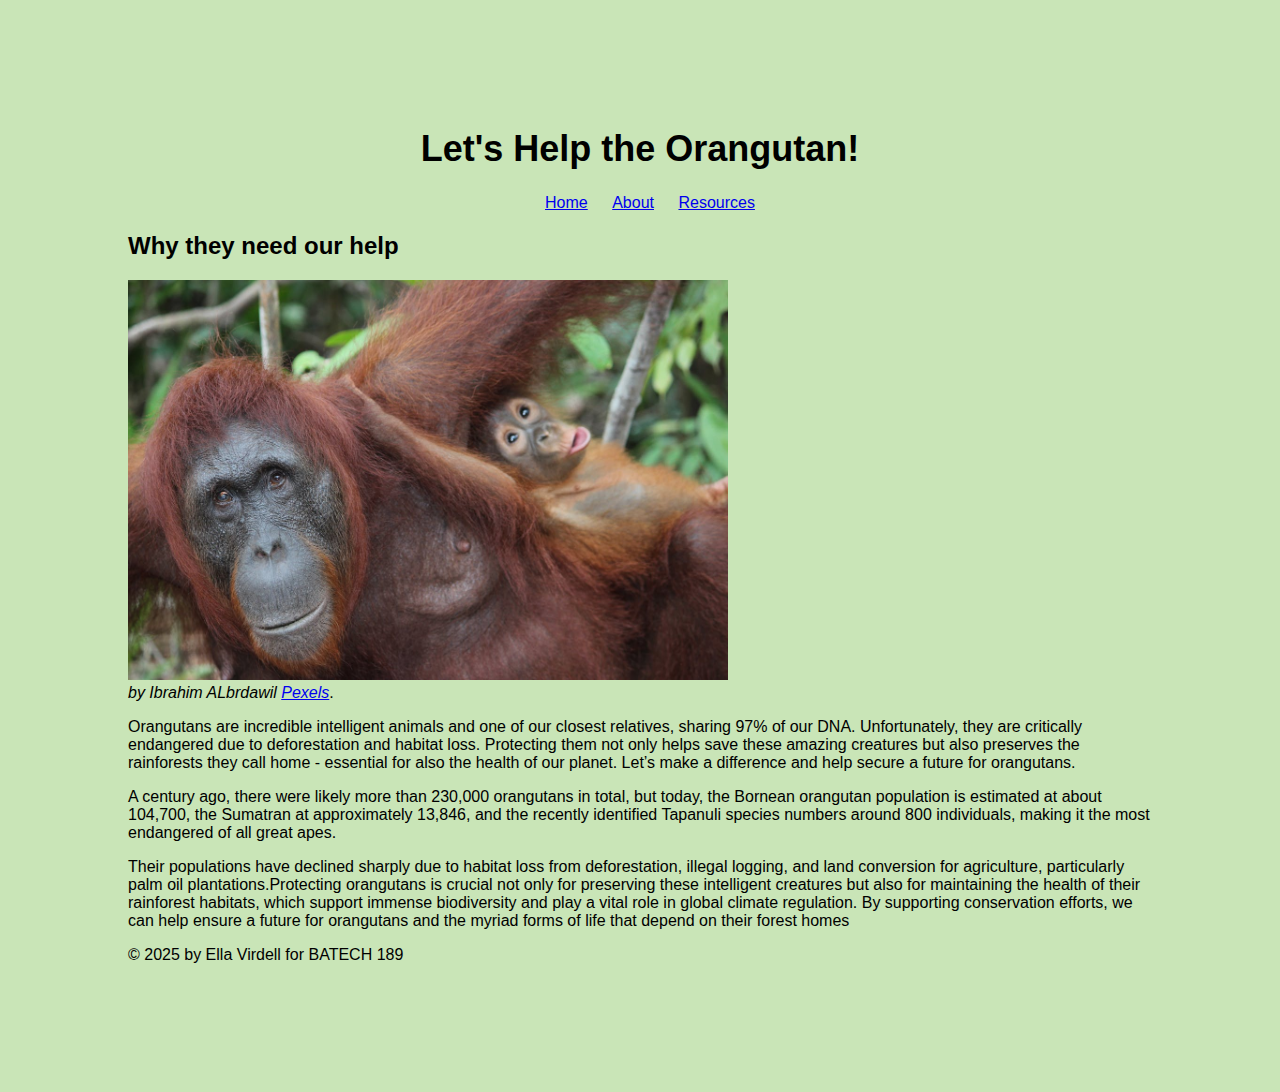
<file: index.html>
<!DOCTYPE html>
<html lang="en-us">

     <head>
          <meta charset="utf-8">
         <link rel="stylesheet" href="style.css">
          <title>BATECH 189 Labwork 3 - Ella Virdell </title>
     </head>
     <body>
          <header>
    <h1> Let's Help the Orangutan! </h1>
</header>

<nav>
        <ul>
   <li><a href="index.html">Home</a></li>
   <li><a href="about.html">About</a></li>
   <li><a href="resources.html">Resources</a></li>
</ul>
</nav>

<main>
    <h2> Why they need our help </h2>
    <p><img src="photos/pexels-ibrahim-albrdawil.jpg" width="600" height="400" alt= "A Mother and Child Orangutan, surrounded by branches"> <br><cite> by Ibrahim ALbrdawil <a href="https://www.pexels.com/photo/close-up-photo-of-mother-and-child-orangutans-7825985//" target="_blank">Pexels</a></cite>.</p>
    
<p> Orangutans are incredible intelligent animals and one of our closest relatives, sharing 97% of our DNA. Unfortunately, they are critically endangered due to deforestation and habitat loss. Protecting them not only helps save these amazing creatures but also preserves the rainforests they call home - essential for also the health of our planet. Let’s make a difference and help secure a future for orangutans.</p>
    
<p>A century ago, there were likely more than 230,000 orangutans in total, but today, the Bornean orangutan population is estimated at about 104,700, the Sumatran at approximately 13,846, and the recently identified Tapanuli species numbers around 800 individuals, making it the most endangered of all great apes.</p> 

<p> Their populations have declined sharply due to habitat loss from deforestation, illegal logging, and land conversion for agriculture, particularly palm oil plantations.Protecting orangutans is crucial not only for preserving these intelligent creatures but also for maintaining the health of their rainforest habitats, which support immense biodiversity and play a vital role in global climate regulation. By supporting conservation efforts, we can help ensure a future for orangutans and the myriad forms of life that depend on their forest homes </p>
</main>

<footer>
    <p>&copy; 2025 by Ella Virdell for BATECH 189</p> 
</footer>
     </body>

</html>
</file>
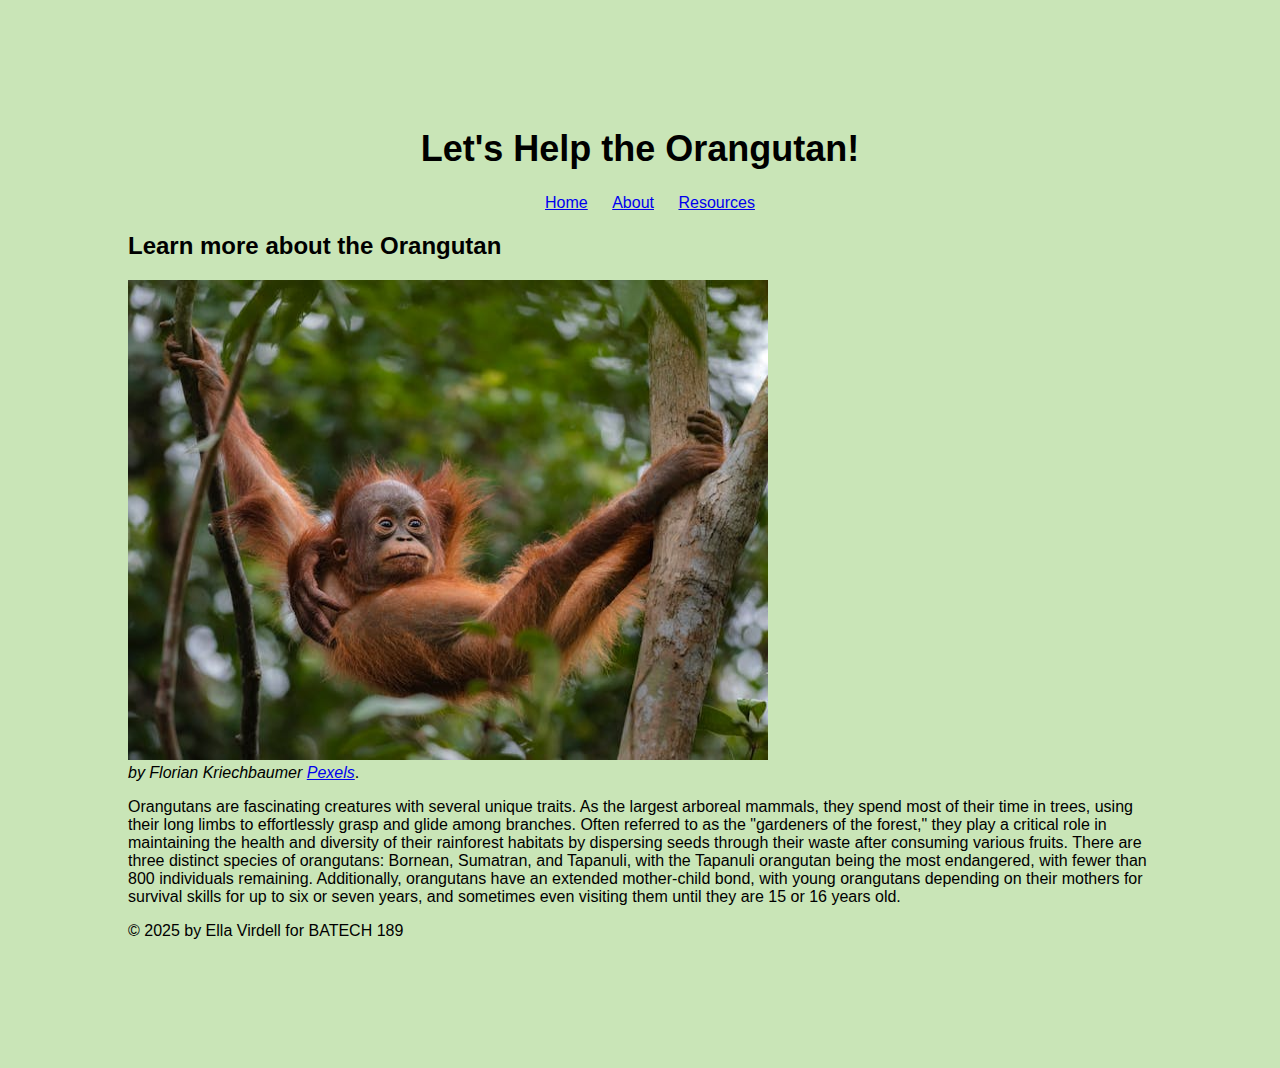
<file: about.html>
<!DOCTYPE html>
<html lang="en-us">

     <head>
          <meta charset="utf-8">
         <link rel="stylesheet" href="style.css">
          <title>BATECH 189 Labwork 3 - Ella Virdell </title>
     </head>
    <body>
<header>
    <h1> Let's Help the Orangutan!</h1>
</header>

<nav>
    <ul> 
   <li><a href="index.html">Home</a></li>
   <li><a href="about.html">About</a></li>
   <li><a href="resources.html">Resources</a></li>
    </ul>
</nav>

<main>
    <h2> Learn more about the Orangutan </h2>
   <p><img src="photos/pexels-florian-kriechbaumer.jpg" width="640" height="480" alt="Baby orangutan swinging on a tree">
<br><cite> by Florian Kriechbaumer <a href="https://www.pexels.com/photo/baby-orangutan-on-tree-26926257/" target="_blank">Pexels</a></cite>.</p>

    
<p> Orangutans are fascinating creatures with several unique traits. As the largest arboreal mammals, they spend most of their time in trees, using their long limbs to effortlessly grasp and glide among branches. Often referred to as the "gardeners of the forest," they play a critical role in maintaining the health and diversity of their rainforest habitats by dispersing seeds through their waste after consuming various fruits. There are three distinct species of orangutans: Bornean, Sumatran, and Tapanuli, with the Tapanuli orangutan being the most endangered, with fewer than 800 individuals remaining. Additionally, orangutans have an extended mother-child bond, with young orangutans depending on their mothers for survival skills for up to six or seven years, and sometimes even visiting them until they are 15 or 16 years old.</p>

</main>

     
        <footer>
    <p>&copy; 2025 by Ella Virdell for BATECH 189</p> 
</footer>  
     </body>

</html>
</file>
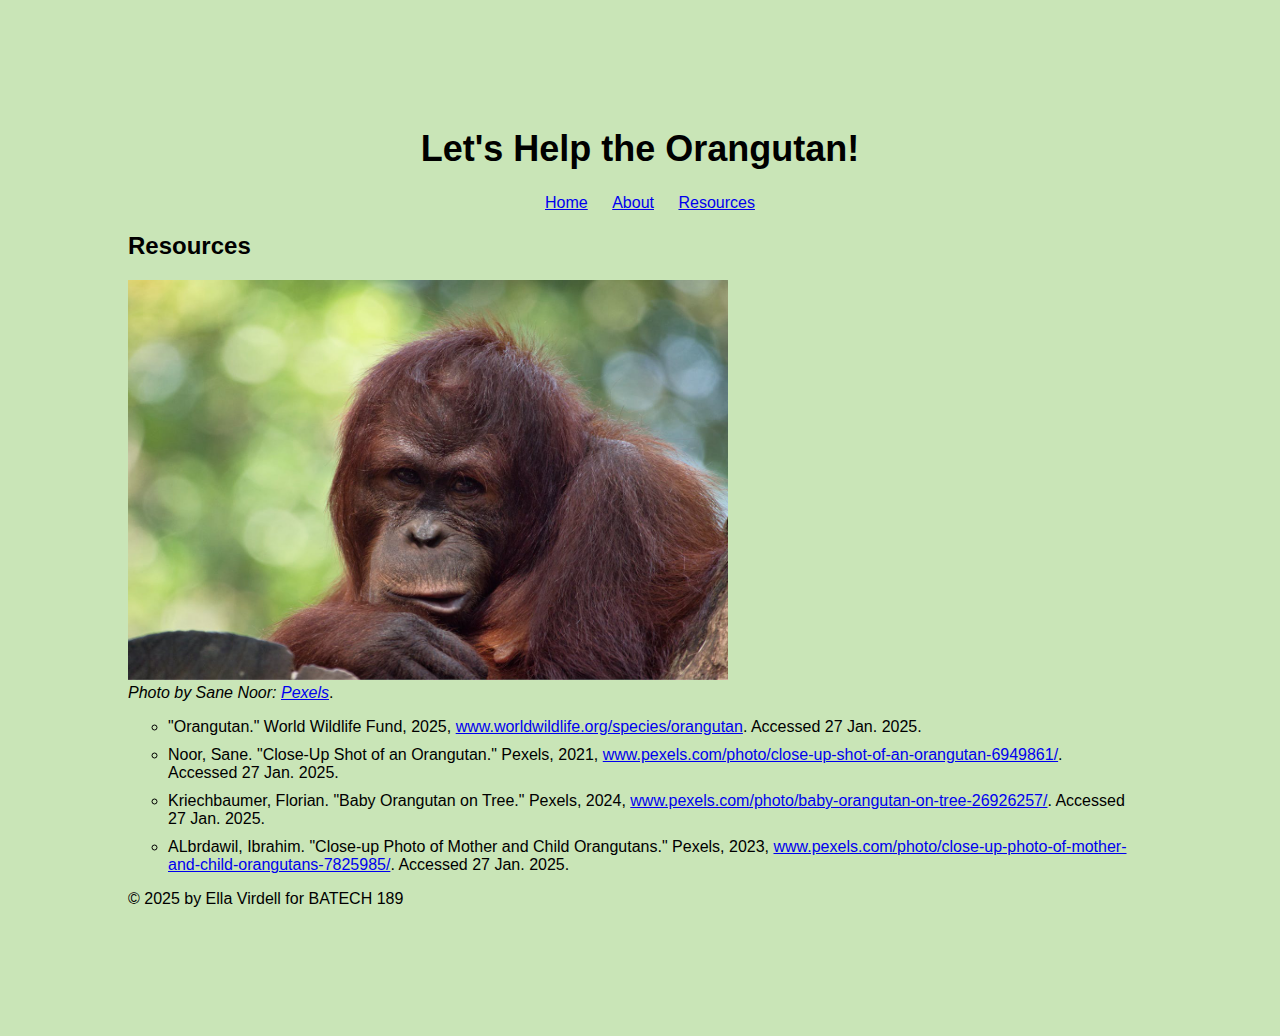
<file: resources.html>
<!DOCTYPE html>
<html lang="en-us">

     <head>
          <meta charset="utf-8">
         <link rel="stylesheet" href="style.css">
          <title>BATECH 189 Labwork 3 - Ella Virdell </title>
     </head>
    <body>
<header>
    <h1> Let's Help the Orangutan!</h1>
</header>

<nav>
    <ol> 
   <li><a href="index.html">Home</a></li>
   <li><a href="about.html">About</a></li>
   <li><a href="resources.html">Resources</a></li>
    </ol>
</nav>

<main>
    <h2> Resources </h2>
  
  <img src="photos/pexels-norsan.jpg" width="600" height="400" alt="Close-up shot of an young orangutan">
  <br> <cite>Photo by Sane Noor: <a href="https://www.pexels.com/photo/close-up-shot-of-an-orangutan-6949861/" target="_blank">Pexels</a></cite>.
    
<ul class="inline-list">
    <li>
        "Orangutan." World Wildlife Fund, 2025, 
        <a href="https://www.worldwildlife.org/species/orangutan" target="_blank">www.worldwildlife.org/species/orangutan</a>. 
        Accessed 27 Jan. 2025.
    </li>
    <li>
        Noor, Sane. "Close-Up Shot of an Orangutan." Pexels, 2021, 
        <a href="https://www.pexels.com/photo/close-up-shot-of-an-orangutan-6949861/" target="_blank">www.pexels.com/photo/close-up-shot-of-an-orangutan-6949861/</a>. 
        Accessed 27 Jan. 2025.
    </li>
    <li>
        Kriechbaumer, Florian. "Baby Orangutan on Tree." Pexels, 2024, 
        <a href="https://www.pexels.com/photo/baby-orangutan-on-tree-26926257/" target="_blank">www.pexels.com/photo/baby-orangutan-on-tree-26926257/</a>. 
        Accessed 27 Jan. 2025.
    </li>
    <li>
        ALbrdawil, Ibrahim. "Close-up Photo of Mother and Child Orangutans." Pexels, 2023, 
        <a href="https://www.pexels.com/photo/close-up-photo-of-mother-and-child-orangutans-7825985/" target="_blank">www.pexels.com/photo/close-up-photo-of-mother-and-child-orangutans-7825985/</a>. 
        Accessed 27 Jan. 2025. 
    </li>
</ul>
  
</main>
 
        <footer>
    <p>&copy; 2025 by Ella Virdell for BATECH 189</p> 
</footer>  
     </body>

</html>
</file>
<file: style.css>
h1 { 
    text-align: center; 
    background-color: #C9E5B7; 
    font-family: 'Open Sans', sans-serif;
    margin-bottom: 5px
    padding: 5px;
    font-size: 36px;
}
h2 {
    font-size: 24px;
    font-family: 'Open Sans', sans-serif;   
}

body { 
    background-color: #C9E5B7; 
    font-family: 'Open Sans', sans-serif;
    margin: 10%; 
}

nav {
    text-align: center; 
}

li {
    display: inline-block;
    margin-right: 20px;     
    padding: 0;
}

.inline-list {
    display: block;
    list-style-type: circle;
}
.inline-list li {
    display: list-item;
    margin-bottom: 10px;
}
</file>
